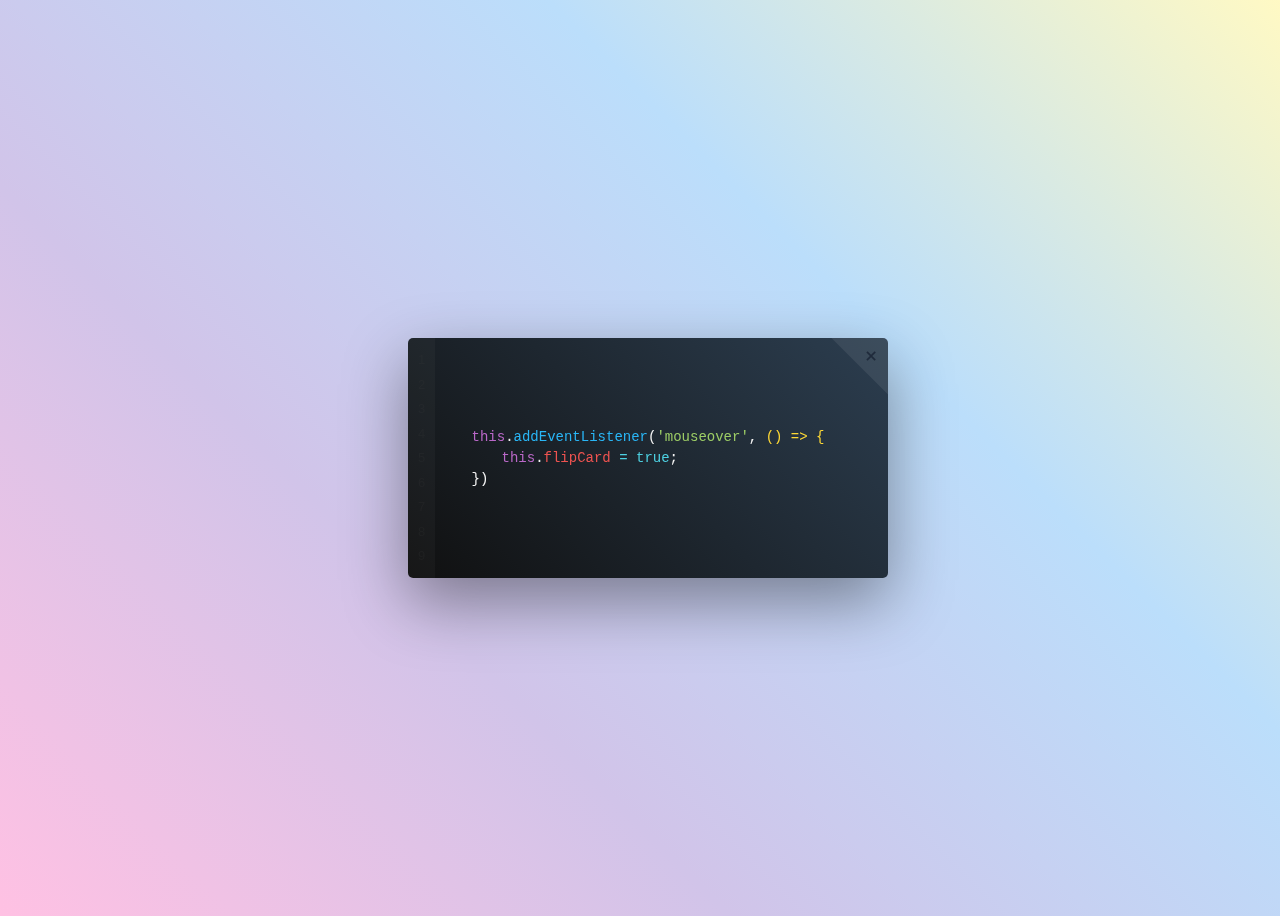
<file: index.html>
<!DOCTYPE html>
<html lang="en">
<head>
    <meta charset="UTF-8">
    <meta name="viewport" content="width=device-width, initial-scale=1.0">
    <title>Business Card</title>
    <link rel="stylesheet" href="business_card.css">
</head>
<body>
    <div class="card">
        <!-- Card Back -->
        <div class="card-back">
            <div class="line-numbers">
                <div>1</div>
                <div>2</div>
                <div>3</div>
                <div>4</div>
                <div>5</div>
                <div>6</div>
                <div>7</div>
                <div>8</div>
                <div>9</div>
            </div>
            <code>
                <span class="variable">const</span> 
                <span class="function">aboutMe</span> 
                <span class="operator">=</span> 
                <span>{</span>
                <div class="indent">
                    <span class="property">name</span><span class="operator">:</span> <span class="string">'Debora "Deb" Madison'</span><span>,</span>
                </div>
                <div class="indent">
                    <span class="property">title</span><span class="operator">:</span> <span class="string">'Entry Level Software Engineer'</span><span>,</span>
                </div>
                <div class="indent">
                    <span class="property">contact</span><span class="operator">:</span> <span>{</span>
                    <div class="indent">
                        <span class="property">email</span><span class="operator">:</span> <span class="string">'deboramadison10@gmail.com'</span><span>,</span>
                    </div>
                    <div class="indent">
                        <span class="property">github</span><span class="operator">:</span> <span class="string">'deboramadison10'</span>
                    </div>
                    <span>}</span>
                </div>
                <span>}</span>
            </code>
        </div>
        
        <!-- Card Front -->
        <div class="card-front">
            <div class="line-numbers">
                <div>1</div>
                <div>2</div>
                <div>3</div>
                <div>4</div>
                <div>5</div>
                <div>6</div>
                <div>7</div>
                <div>8</div>
                <div>9</div>
            </div>
            <code>
                <span class="variable">this</span>.<span class="method">addEventListener</span><span>(</span><span class="string">'mouseover'</span><span>, </span>
                <span class="function">() => {</span>
                <div class="indent">
                    <span class="variable">this</span>.<span class="property">flipCard</span> 
                    <span class="operator">=</span> <span class="boolean">true</span><span>;</span>
                </div>
                <span>}</span><span>)</span>
            </code>
        </div>
    </div>
</body>
</html>
</file>
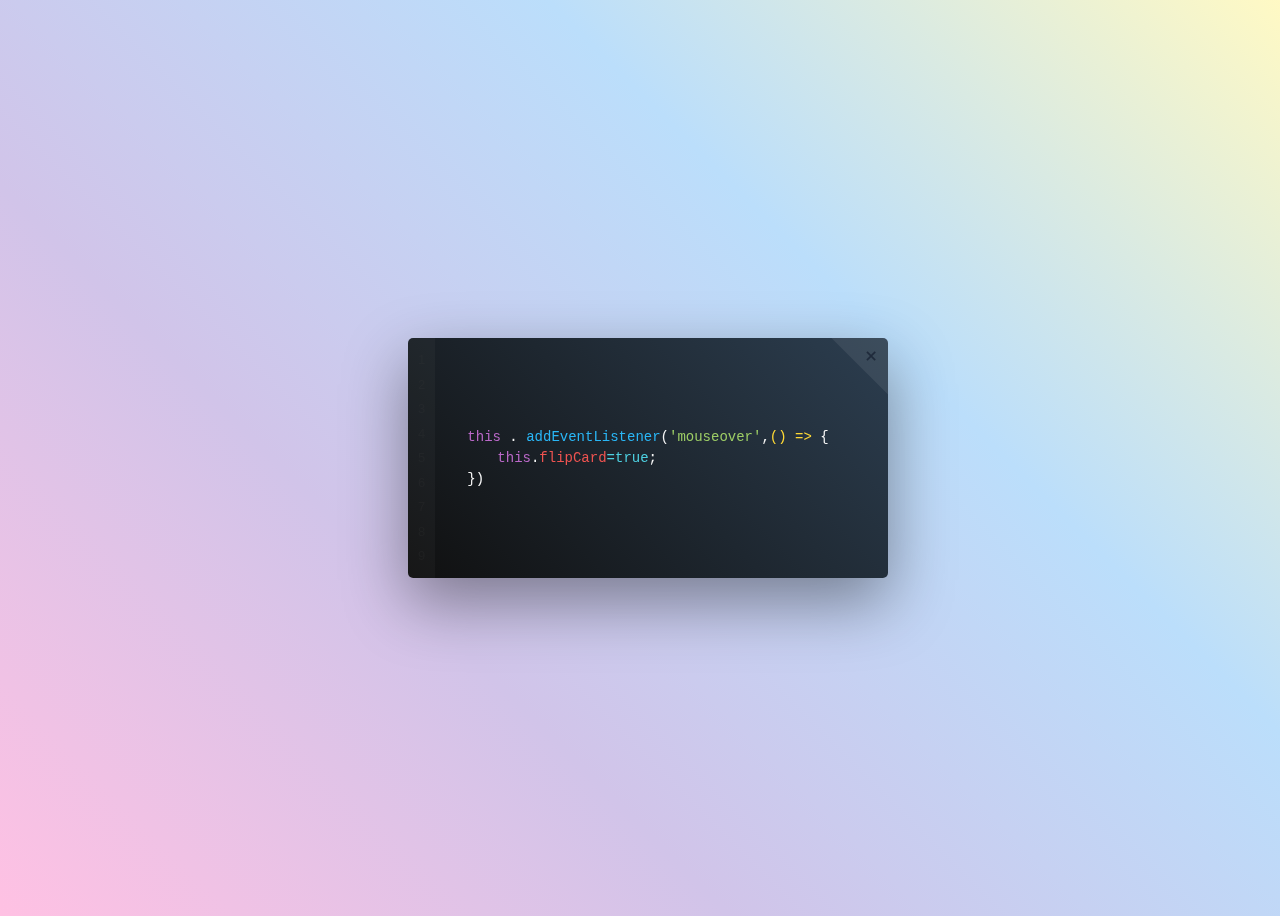
<file: cardgame.html>
<!DOCTYPE html>
<html lang="en">
<head>
    <meta charset="UTF-8">
    <meta name="viewport" content="width=device-width, initial-scale=1.0">
    <title>Business Card</title>
    <link rel="stylesheet" href="cardgame.css">
</head>
<body>
    <div class="card">
        <div class="card-back">
            <div class="line-numbers">
                <div>1</div>
                <div>2</div>
                <div>3</div>
                <div>4</div>
                <div>5</div>
                <div>6</div>
                <div>7</div>
                <div>8</div>
                <div>9</div>
            </div>
            <code>
                <span class="variable">const</span>
                <span class="function">aboutMe</span>
                <span class="operator">=</span>
                <span>{</span>
                <div class="indent">
                    <span class="property">name</span><span class="operator">:</span><span class="string">'Debora Andrade'</span><span>,</span>
                </div>
                <div class="indent">
                    <span class="property">title</span><span class="operator">:</span><span class="string">'Entry Level Software Engineer'</span><span>,</span>
                </div>
                <div class="indent">
                    <span class="property">contact</span><span class="operator">:</span><span>{</span>
                    <div class="indent">
                        <span class="property">email</span><span class="operator">:</span><span class="string">'debsae10@gmail.com'</span><span>,</span>
                    </div>
                    <div class="indent">
                        <span class="property">website</span><span class="operator">:</span><span class="string">'debsite'</span>
                    </div>
                    <span>}</span>
                </div>
                <span>}</span>
            </code>
        </div>
        <div class="card-front">
            <div class="line-numbers">
                <div>1</div>
                <div>2</div>
                <div>3</div>
                <div>4</div>
                <div>5</div>
                <div>6</div>
                <div>7</div>
                <div>8</div>
                <div>9</div>
            </div>
            <code>
                <span class="variable">this</span>
                <span>.</span>
                <span class="method">addEventListener</span><span>(</span><span class="string">'mouseover'</span><span>,</span><span class="function">() => </span><span>{</span>
                <div class="indent">
                    <span class="variable">this</span><span>.</span><span class="property">flipCard</span><span class="operator">=</span><span class="boolean">true</span><span>;</span>
                </div>
                <span>}</span><span>)</span>
            </code>
        </div>
    </div>
</body>
</html>
</file>
<file: business_card.css>
/* Colors */
:root {
    --blue: #29b6f6;
    --green: #9ccc65;
    --purple: #BA68C8;
    --yellow: #FDD835;
    --orange: #f57c00;
    --red: #ef5350;
    --cyan: #4dd0e1;
    --pink: #E91E63;
    --black-dark: #101010;
    --black-light: #2c3e50;
    --soft-pink: #ffc1e3;
    --soft-purple: #d1c4e9;
    --soft-blue: #bbdefb;
    --soft-yellow: #fff9c4;
    --white: whitesmoke;
    --monospace: "Consolas, 'Lucida Console', monospace";
}

*,
*:before,
*:after {
    box-sizing: border-box;
    outline: none;
}

html {
    font-family: 'Source Sans Pro', sans-serif;
    font-size: 16px;
    font-smooth: auto;
    font-weight: 300;
    line-height: 1.5;
    color: #444;
}

body {
    position: relative;
    display: flex;
    align-items: center;
    justify-content: center;
    width: 100%;
    height: 100vh;
    background: linear-gradient(45deg, var(--soft-pink), var(--soft-purple), var(--soft-blue), var(--soft-yellow));
}

code {
    font-family: "Lucida Console", Monaco, monospace;
    font-size: 14px;
}

.card {
    position: relative;
    width: 30rem;
    height: 15rem;
    perspective: 150rem;
}

.card-front,
.card-back {
    position: absolute;
    width: 100%;
    height: 100%;
    display: flex;
    align-items: center;
    justify-content: center;
    margin: auto;
    border-radius: 5px;
    box-shadow: 0 1.5rem 4rem rgba(0, 0, 0, 0.4);
    transition: 0.9s cubic-bezier(.25,.8,.25,1);
    backface-visibility: hidden;
    overflow: hidden;
}

.card-front:before,
.card-back:before,
.card-front:after,
.card-back:after {
    position: absolute;
}

.card-front:before,
.card-back:before {
    top: -40px;
    right: -40px;
    content: '';
    width: 80px;
    height: 80px;
    background-color: rgba(255, 255, 255, 0.08);
    transform: rotate(45deg);
    z-index: 1;
}

.card-front:after,
.card-back:after {
    content: '+';
    top: 0;
    right: 10px;
    font-size: 24px;
    transform: rotate(45deg);
    z-index: 2;
}

.card-front {
    background: linear-gradient(45deg, var(--black-dark), var(--black-light));
}

.card-front:after {
    color: #1f2a3b; /* darken(var(--black-light), 6%) */
}

.card-back {
    background: linear-gradient(-45deg, var(--black-dark), var(--black-light));
    transform: rotateX(180deg);
}

.card-back:after {
    color: #1c2a3a; /* darken(var(--black-light), 15%) */
}

.card:hover .card-front {
    transform: rotateX(-180deg);
}

.card:hover .card-back {
    transform: rotateX(0deg);
}

.line-numbers {
    position: absolute;
    top: 0;
    left: 0;
    display: flex;
    flex-direction: column;
    align-items: center;
    justify-content: center;
    height: 100%;
    margin: 0;
    padding: 0 10px;
    background-color: rgba(255, 255, 255, 0.03);
    font-size: 13px;
}

.line-numbers > div {
    padding: 2.5px 0;
    opacity: 0.15;
}

code {
    color: var(--white);
}

.indent {
    padding-left: 30px;
}

.operator {
    color: var(--cyan);
}

.string {
    color: var(--green);
}

.variable {
    color: var(--purple);
}

.property {
    color: var(--red);
}

.method {
    color: var(--blue);
}

.function {
    color: var(--yellow);
}

.boolean {
    color: var(--cyan);
}
</file>
<file: cardgame.css>
/* Colors */
:root {
    --blue: #29b6f6;
    --green: #9ccc65;
    --purple: #BA68C8;
    --yellow: #FDD835;
    --orange: #f57c00;
    --red: #ef5350;
    --cyan: #4dd0e1;
    --pink: #E91E63;
    --black-dark: #101010;
    --black-light: #2c3e50;
    --soft-pink: #ffc1e3;
    --soft-purple: #d1c4e9;
    --soft-blue: #bbdefb;
    --soft-yellow: #fff9c4;
    --white: whitesmoke;
    --monospace: "Consolas, 'Lucida Console', monospace";
}

*,
*:before,
*:after {
    box-sizing: border-box;
    outline: none;
}

html {
    font-family: 'Source Sans Pro', sans-serif;
    font-size: 16px;
    font-smooth: auto;
    font-weight: 300;
    line-height: 1.5;
    color: #444;
}

body {
    position: relative;
    display: flex;
    align-items: center;
    justify-content: center;
    width: 100%;
    height: 100vh;
    background: linear-gradient(45deg, var(--soft-pink), var(--soft-purple), var(--soft-blue), var(--soft-yellow));
}

code {
    font-family: "Lucida Console", Monaco, monospace;
    font-size: 14px;
}

.card {
    position: relative;
    width: 30rem;
    height: 15rem;
    perspective: 150rem;
}

.card-front,
.card-back {
    position: absolute;
    width: 100%;
    height: 100%;
    display: flex;
    align-items: center;
    justify-content: center;
    margin: auto;
    border-radius: 5px;
    box-shadow: 0 1.5rem 4rem rgba(0, 0, 0, 0.4);
    transition: 0.9s cubic-bezier(.25,.8,.25,1);
    backface-visibility: hidden;
    overflow: hidden;
}

.card-front:before,
.card-back:before,
.card-front:after,
.card-back:after {
    position: absolute;
}

.card-front:before,
.card-back:before {
    top: -40px;
    right: -40px;
    content: '';
    width: 80px;
    height: 80px;
    background-color: rgba(255, 255, 255, 0.08);
    transform: rotate(45deg);
    z-index: 1;
}

.card-front:after,
.card-back:after {
    content: '+';
    top: 0;
    right: 10px;
    font-size: 24px;
    transform: rotate(45deg);
    z-index: 2;
}

.card-front {
    background: linear-gradient(45deg, var(--black-dark), var(--black-light));
}

.card-front:after {
    color: #1f2a3b; /* darken(var(--black-light), 6%) */
}

.card-back {
    background: linear-gradient(-45deg, var(--black-dark), var(--black-light));
    transform: rotateX(180deg);
}

.card-back:after {
    color: #1c2a3a; /* darken(var(--black-light), 15%) */
}

.card:hover .card-front {
    transform: rotateX(-180deg);
}

.card:hover .card-back {
    transform: rotateX(0deg);
}

.line-numbers {
    position: absolute;
    top: 0;
    left: 0;
    display: flex;
    flex-direction: column;
    align-items: center;
    justify-content: center;
    height: 100%;
    margin: 0;
    padding: 0 10px;
    background-color: rgba(255, 255, 255, 0.03);
    font-size: 13px;
}

.line-numbers > div {
    padding: 2.5px 0;
    opacity: 0.15;
}

code {
    color: var(--white);
}

.indent {
    padding-left: 30px;
}

.operator {
    color: var(--cyan);
}

.string {
    color: var(--green);
}

.variable {
    color: var(--purple);
}

.property {
    color: var(--red);
}

.method {
    color: var(--blue);
}

.function {
    color: var(--yellow);
}

.boolean {
    color: var(--cyan);
}
</file>
